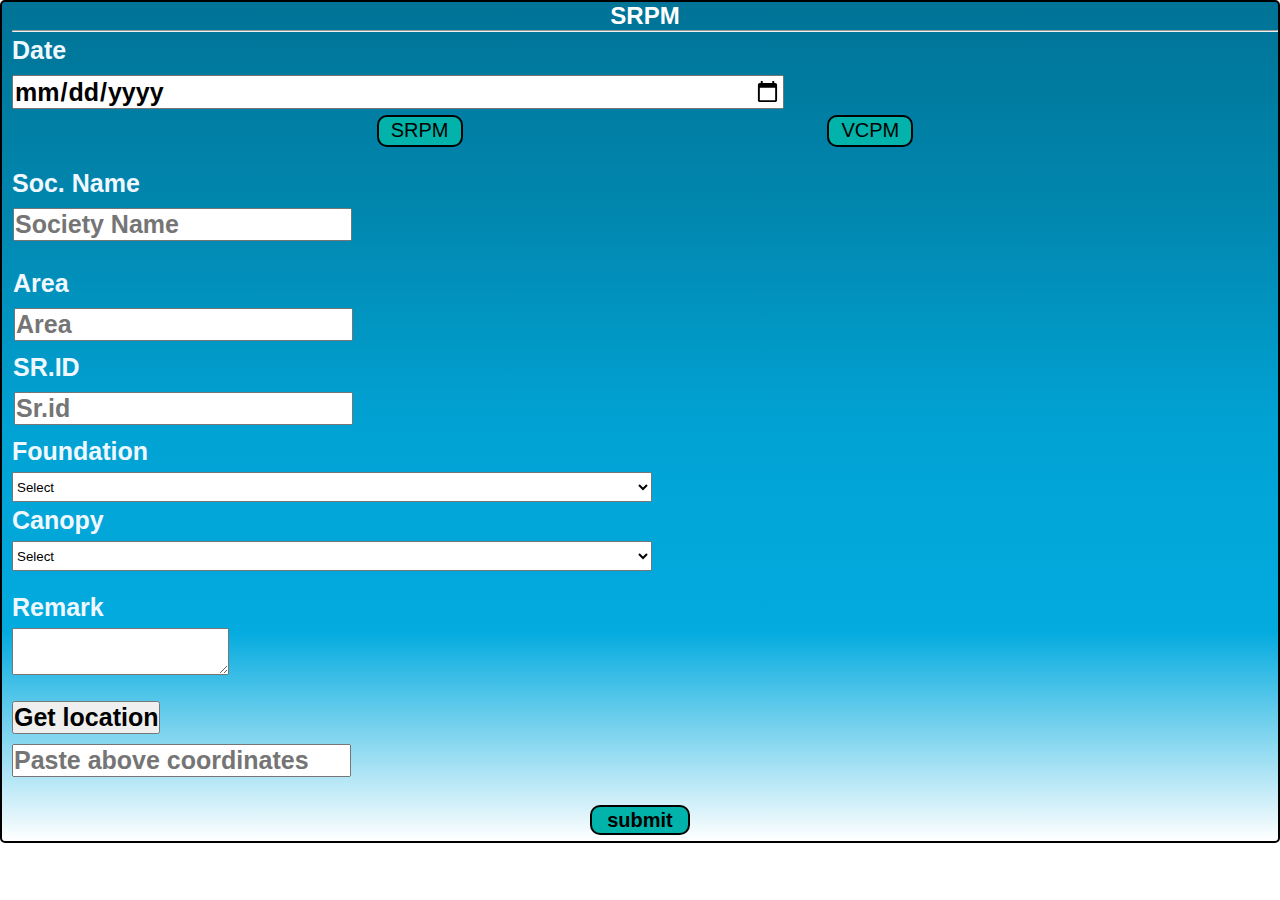
<file: index.html>
<!DOCTYPE html>

<head>
    <meta name="viewport" content="width=device-width, initial-scale=1.0">
    <title>Maintainence</title>
    <link rel="stylesheet" href="srpm.css">
</head>

<body>
    <form name="submit-to-google-sheet" class="content">
        <div class="fit">
        <h2>SRPM</h2><hr>
        <div><h4>Date</h4>
            <input type="date" name="Date"  class="small_box" placeholder="DD/MM/YYYY">
        </div>
        <div class="form">
            <div class="btn"><a href="index.html" id="form1">SRPM</a></div>
            <div class="btn"><a href="vcpm.html" id="form2">VCPM</a></div>
        </div><br>
        <div><h4>Soc. Name</h4>
            <input type="text" name="Society name" placeholder="Society Name" class="input_box" autocomplete="off"></div><br>
            <div class="input_box"><h4>Area</h4>
                <input type="area" placeholder="Area" class="input_box" name="Area" required autocomplete="off">
             </div>
            <div class="input_box"><h4>SR.ID</h4>
                <input type="area" placeholder="Sr.id" class="input_box" name="SR.ID" required autocomplete="off">
             </div>
        
           
        </div>
        <div class="drop_box"><h4>Foundation</h4>
            <select name="Foundation">
                <option value="didn't choose any option">Select</option>
                <option value="Damaged">Damaged</option>
                <option value="Send required">Send required</option>
                <option value="Civil Work">Civil Work</option>
                <option value="Shifting required">Shifting required</option>
                <option value="Hight-Up required">Hight-Up required</option>
            </select><br>
            <h4>Canopy</h4>
            <select name="Canopy" id="">
                <option value="Didn't choose any option">Select</option>
                <option value="Light-Up">Missing</option>
                <option value="Damaged">Corroded</option>
                <option value="Damaged">Damaged</option>
            </select>
        </div><br>
        <div class="remark"><h4>Remark</h4>
            <textarea name="Remark" cols="25" rows="3" autocomplete="off"></textarea>
        </div><br>
        <div class="coordinates">
            <input type="button" onclick="getLocation()" id="location" value="Get location" autocomplete="off">
            <p id="demo"></p>
            <input name="Lattitude/Longitude" placeholder="Paste above coordinates" autocomplete="off">
        </div><br>
        <div class="button"><input id="button" type="submit" value="submit" placeholder="SUBMIT"><span id="msg"></span></div>
    </div>
    </form>
    <script>
        var x = document.getElementById("demo");

        function getLocation() {
            if (navigator.geolocation) {
                navigator.geolocation.getCurrentPosition(showPosition);
            } else {
                x.innerHTML = "Geolocation is not supported by this browser.";
            }
        }

        function showPosition(position) {
            x.innerHTML = position.coords.latitude +
                "," + position.coords.longitude;

        }
    </script>
            <script>
                const scriptURL = "https://script.google.com/macros/s/AKfycbx9olXn7GySHWRWsC1EFdNMYE0mXrGPZrar5XcqCKlzrjai3xps0V1efTvYhgiS7AXxaQ/exec";

                const form = document.forms['submit-to-google-sheet']
                const msg = document.getElementById('msg')
        
                form.addEventListener('submit', e => {
                    e.preventDefault()
                    fetch(scriptURL, { method: 'POST', body: new FormData(form) })
                        .then(response => {
                            msg.innerHTML = "All data sent succesfully :)"
                            setTimeout(function () {
                                msg.innerHTML = " "
                            }, 5000)
                            form.reset()
                        })
                        .catch(error => console.error('Error!', error.message))
                })
            </script>
</body>

</html>
</file>
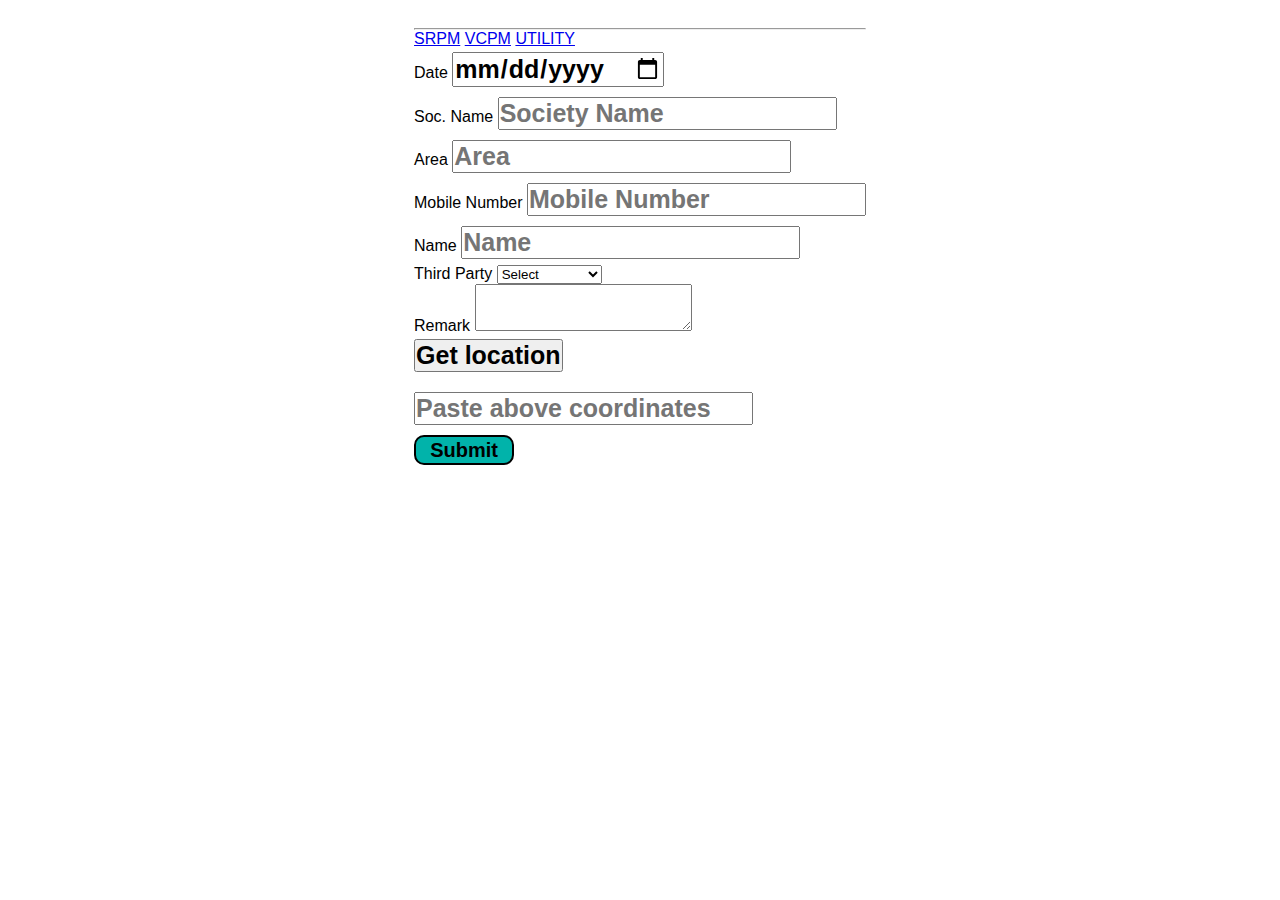
<file: utility.html>
<!DOCTYPE html>
<html>
  <head>
    <meta name="viewport" content="width=device-width, initial-scale=1.0" />
    <title>Utility</title>
    <link rel="stylesheet" href="srpm.css" />
  </head>

  <body>
    <form name="submit-to-google-sheet" class="form-container" enctype="multipart/form-data">
      <div class="form-header">
        <h2>UTILITY</h2>
        <hr />
      </div>

      <div class="form-navigation">
        <a href="index.html" class="nav-btn">SRPM</a>
        <a href="vcpm.html" class="nav-btn">VCPM</a>
        <a href="utility.html" class="nav-btn active">UTILITY</a>
      </div>

      <div class="form-content">
        <div class="form-group">
          <label for="date">Date</label>
          <input type="date" name="Date" id="date" class="form-control" required />
        </div>

        <div class="form-group">
          <label for="society">Soc. Name</label>
          <input type="text" name="SocietyName" id="society" class="form-control" placeholder="Society Name" autocomplete="off" required />
        </div>

        <div class="form-group">
          <label for="area">Area</label>
          <input type="text" name="Area" id="area" class="form-control" placeholder="Area" autocomplete="off" required />
        </div>

        <div class="form-group">
          <label for="mobile">Mobile Number</label>
          <input type="tel" name="MobileNumber" id="mobile" class="form-control" placeholder="Mobile Number" autocomplete="off" required />
        </div>

        <div class="form-group">
          <label for="name">Name</label>
          <input type="text" name="Name" id="name" class="form-control" placeholder="Name" autocomplete="off" required />
        </div>

        <div class="form-group">
          <label for="thirdparty">Third Party</label>
          <select name="ThirdParty" id="thirdparty" class="form-control" required>
            <option value="">Select</option>
            <option value="Adani Gas">Adani Gas</option>
            <option value="Airtel">Airtel</option>
            <option value="Vodafone">Vodafone</option>
            <option value="AMC">AMC</option>
            <option value="Reliance Jio">Reliance Jio</option>
            <option value="Torrent Power">Torrent Power</option>
            <option value="Other">Other</option>
          </select>
        </div>

        <div class="form-group">
          <label for="remark">Remark</label>
          <textarea name="Remark" id="remark" cols="25" rows="3" class="form-control" autocomplete="off"></textarea>
        </div>

        <div class="form-group">
          <input type="button" onclick="getLocation()" class="form-control" value="Get location" />
          <p id="demo" style="margin-top: 10px;"></p>
          <input name="Lattitude/Longitude" class="form-control" placeholder="Paste above coordinates" autocomplete="off" required />
        </div>

        <div class="form-group">
          <input id="button" type="submit" class="form-control" value="Submit" />
          <span id="msg"></span>
        </div>
      </div>
    </form>

    <script>
      var x = document.getElementById("demo");

      function getLocation() {
        if (navigator.geolocation) {
          navigator.geolocation.getCurrentPosition(showPosition, showError);
        } else {
          x.innerHTML = "Geolocation is not supported by this browser.";
        }
      }

      function showPosition(position) {
        x.innerHTML = position.coords.latitude + "," + position.coords.longitude;
      }

      function showError(error) {
        switch (error.code) {
          case error.PERMISSION_DENIED:
            x.innerHTML = "User denied the request for Geolocation.";
            break;
          case error.POSITION_UNAVAILABLE:
            x.innerHTML = "Location information is unavailable.";
            break;
          case error.TIMEOUT:
            x.innerHTML = "The request to get user location timed out.";
            break;
          case error.UNKNOWN_ERROR:
            x.innerHTML = "An unknown error occurred.";
            break;
        }
      }

      const form = document.forms["submit-to-google-sheet"];

      form.addEventListener("submit", async (e) => {
        e.preventDefault();

        const submitBtn = document.getElementById("button");
        submitBtn.disabled = true;
        submitBtn.value = "Submitting...";

        try {
          const formData = new FormData(form);
          const response = await fetch(
            "https://script.google.com/macros/s/AKfycbzGFsp_a-2-wAzomMH1txKEy1YNfQXl5gW5Qdo4Kienx0BvaghpVthPFfQ-xxunnIDApw/exec",
            {
              method: "POST",
              body: formData,
            }
          );

          if (response.ok) {
            form.reset();
            alert("Form submitted successfully!");
          } else {
            throw new Error("Server responded with an error.");
          }
        } catch (error) {
          console.error("Error:", error);
          alert("Failed to submit form.");
        } finally {
          submitBtn.disabled = false;
          submitBtn.value = "Submit";
        }
      });
    </script>
  </body>
</html>
</file>
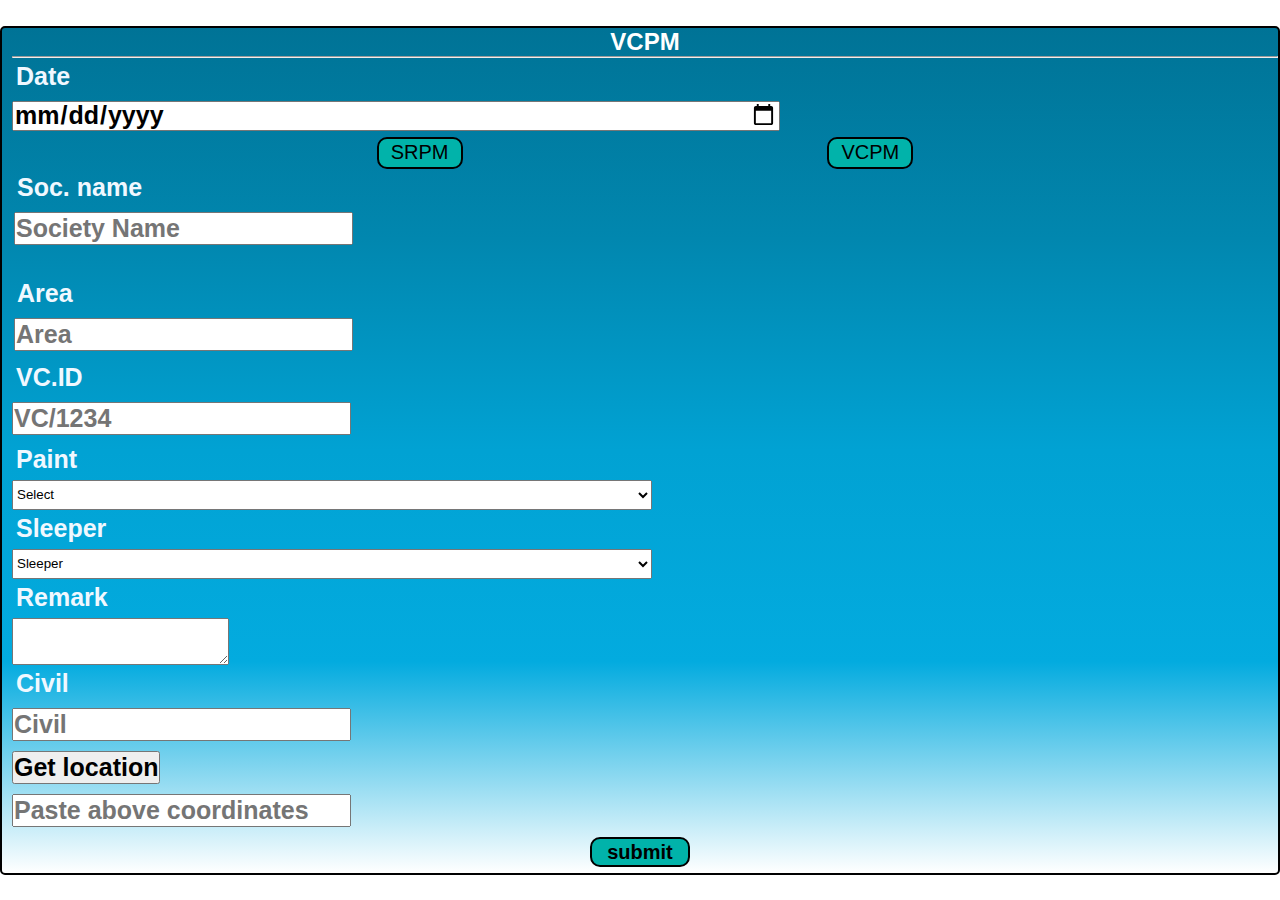
<file: vcpm.html>
<html>

<head>
    <meta name="viewport" content="width=device-width, initial-scale=1.0">
    <title>Maintainence</title>
    <link rel="stylesheet" href="vcpm.css">
</head>

<body>
    <form name="submit-to-google-sheet" class="content">
        <div class="fit">
        <h2>VCPM</h2><hr>
    <div><h4>Date</h4>
        <input type="date" name="Date" class="small_box" placeholder="DD/MM/YYYY">
    </div>
    <div class="form">
        <div class="btn"><a href="index.html" id="form1">SRPM</a></div>
        <div class="btn"><a href="vcpm.html" id="form2">VCPM</a></div>
    </div>
    <div class="input_box"><h4>Soc. name</h4>
        <input type="text" name="Society name" placeholder="Society Name" class="input_box"  autocomplete="off"></div><br>
        <div class="input_box"><h4>Area</h4>
            <input type="area" placeholder="Area" class="input_box" name="Area"  autocomplete="off">
         </div>
    </div>
    <div class="fitv">
    <div><h4>VC.ID</h4>
        <input type="text" name="VC.ID" placeholder="VC/1234" lass="input_box"  required  autocomplete="off">
    </div>
    
    <div class="drop_box"><h4>Paint</h4>
        <select name="Paint" id="">
            <option value="didn't choose any option">Select</option>
            <option value="paint is done">Done</option>
            <option value="Paint is required">Required</option>
        </select>
    </div>
    <div class="drop_box"><h4>Sleeper</h4>
        <select name="Sleeper" id="">
            <option value="didn't choose any option">Sleeper</option>
            <option value="Round">Round</option>
            <option value="3-nose sleeper">3-nose sleeper</option>
            <option value="4-nose sleeper">4-nose sleeper</option>
            <option value="Sleeper is missing">Sleeper missing</option>
            <option value="Hook">Hook</option>
        </select>
    </div>
    <div class="remark"><h4>Remark</h4>
        <textarea name="Remark" cols="25" rows="3"  autocomplete="off"></textarea>
    </div>
    <div><h4>Civil</h4>
       <input type="text" name="Civil" placeholder="Civil"  autocomplete="off">
    </div>
</div>
    <div class="coordinates">
        <input type="button" onclick="getLocation()" id="location" value="Get location"  autocomplete="off">
        <p id="demo"></p>
        <input name="Lattitude/Longitude" placeholder="Paste above coordinates"  autocomplete="off">
    </div>
    <div class="button"><input id="button" type="submit" value="submit" placeholder="SUBMIT"><span id="msg"></span></div>
</div>
</form>
    <script>
        var x = document.getElementById("demo");

        function getLocation() {
            if (navigator.geolocation) {
                navigator.geolocation.getCurrentPosition(showPosition);
            } else {
                x.innerHTML = "Geolocation is not supported by this browser.";
            }
        }

        function showPosition(position) {
            x.innerHTML = position.coords.latitude +
                "," + position.coords.longitude;

        }
    </script>
            <script>
                const scriptURL = 'https://script.google.com/macros/s/AKfycbwb-ICn7DRU2oCt6C-Y0YB4EBVgItoW56xmR_mjPn7xFRv6ONp2LNss5JlfoEIT6grk/exec'
                // https://script.google.com/macros/s/AKfycbzILKbfQi5GIE-HyrXBHa4mLQmmM7keqITgDbYInaS2R4z81FMQGdudXt9JHye43pmq_g/exec'
                const form = document.forms['submit-to-google-sheet']
                const msg = document.getElementById('msg')
        
                form.addEventListener('submit', e => {
                    e.preventDefault()
                    fetch(scriptURL, { method: 'POST', body: new FormData(form) })
                        .then(response => {
                            msg.innerHTML = "All data sent succesfully :)"
                            setTimeout(function () {
                                msg.innerHTML = " "
                            }, 5000)
                            form.reset()
                        })
                        .catch(error => console.error('Error!', error.message))
                })
            </script>
   
</body>

</html>
</file>
<file: srpm.css>
* {
    margin: 0;
    padding: 0;
    font-family: 'Trebuchet MS', 'Lucida Sans Unicode', 'Lucida Grande', 'Lucida Sans', Arial, sans-serif;
}

body {
    display: flex;
    justify-content: center;    
    align-items: center;
}
.content{
    height:100%;
    width: 100vw;
    border:2px solid #000;
    border-radius:5px;
    background:linear-gradient(to bottom,rgb(0, 115, 150),rgb(1, 135, 175),rgb(1, 162, 211),rgb(3, 171, 223),white);
}
/*  div{
    margin:6px 0 2px 6px;
    font-weight: 800;
    font-size: 25px;
} */
h2{
    text-align: center;
    color: #fff;
}
h4{
    font-size: 25px;
    color: aliceblue;
    font-weight: 800;
    margin:4px 0 6px 0;
} 
input{
    font-size: 25px;
    color: #000;
    font-weight: 800;
    margin:4px 0 6px 0;
}
.small_box{
    height:30px;
    width:60vw;
    color: #000;
}
.input_box{
    font-size: 25px;
    color: #000;
    font-weight: 800;
    margin:4px 0 6px 1px;
}
.fit{
    margin:0 0 0 10px;
}
.form{
    display:flex;
    justify-content: space-evenly;
}  
.btn{
    height:24px;
    width:70px;
    border:2px solid #000;
    border-radius:10px;
    padding:2px 6px;
    text-align: center;
    background-color: rgb(1, 179, 170);
}
#form1,#form2{
    text-decoration: none;
    font-size:20px;
    color: #000;
}
.drop_box{
    width:30%;
    margin: 0 0 0 10px
}
.drop_box select{
    height: 30px;
    width: 50vw;
}
 option{
    background-color:#fff;
    color: #000 ;
}
 option:hover{
    background-color: #000;
    color: #fff;
}
.remark{
    margin: 0 0 0 10px;
}
#btn{
    height:24px;
    width:70px;
    border:2px solid #000;
    padding:2px 6px;
    text-align: center;
    background-color: rgb(1, 179, 170);
}
.button{
    display:flex;
    justify-content:center;
}
#button{
    height:30px;
    width:100px;
    font-size:20px;
    border:2px solid #000;
    border-radius: 10px;
    padding:2px 6px;
    text-align: center;
    background-color: rgb(1, 179, 170);
}
.coordinates{
    margin: 0 0 0 10px;
}
#location{
    color: #000;
}
p{
    font-size:22px;
}
</file>
<file: vcpm.css>
* {
    margin: 0;
    padding: 0;
    font-family: 'Trebuchet MS', 'Lucida Sans Unicode', 'Lucida Grande', 'Lucida Sans', Arial, sans-serif;
}

body {
    display: flex;
    justify-content: center;
    align-items: center;
}
.content{
    height:fit-content;
    width: 100vw;
    border:2px solid #000;
    border-radius:5px;
    background:linear-gradient(to bottom,rgb(0, 115, 150),rgb(1, 135, 175),rgb(1, 162, 211),rgb(3, 171, 223),white);
}
/*  div{
    margin:6px 0 2px 6px;
    font-weight: 800;
    font-size: 25px;
} */
h2{
    text-align: center;
    color: #fff;
}
h4{
    font-size: 25px;
    color: aliceblue;
    font-weight: 800;
    margin:4px 0 6px 4px;
} 
input{
    font-size: 25px;
    color: #000;
    font-weight: 800;
    margin:4px 0 6px 0;
}
.small_box{
    height:30px;
    width:60vw;
    color: #000;
}
.input_box{
    font-size: 25px;
    color: #000;
    font-weight: 800;
    margin:4px 0 6px 1px;
}
.form{
    display:flex;
    justify-content: space-evenly;
} 
.fit{
    margin:0 0 0 10px;
} 
.btn{
    height:24px;
    width:70px;
    border:2px solid #000;
    border-radius:10px;
    padding:2px 6px;
    text-align: center;
    background-color: rgb(1, 179, 170);
}
#form1,#form2{
    text-decoration: none;
    font-size:20px;
    color: #000;
}
.drop_box{
    width:30%;
}
.drop_box select{
    height: 30px;
    width: 50vw;
}
 option{
    background-color:#fff;
    color: #000 ;
}
 option:hover{
    background-color: #000;
    color: #fff;
}
#btn{
    height:24px;
    width:70px;
    border:2px solid #000;
    padding:2px 6px;
    text-align: center;
    background-color: rgb(1, 179, 170);
}
.button{
    display:flex;
    justify-content:center;
}
.fitv{
    margin:0 0 0 10px;
}
#button{
    height:30px;
    width:100px;
    font-size: 20px;
    border:2px solid #000;
    border-radius: 10px;
    padding:2px 6px;
    text-align: center;
    background-color: rgb(1, 179, 170);
}
.coordinates{
    margin:0 0 0 10px;
}
#location{
    color: #000;
}
p{
    font-size:22px;
}
.div{
    font-size:22px;
    font-weight: 900;
    border:2px solid #000;
    color: #fff;
}
#cb{
    height:22px;
    font-weight: 800;
    margin:2px 3px 0 2px;
    background-color: black;
}
</file>
